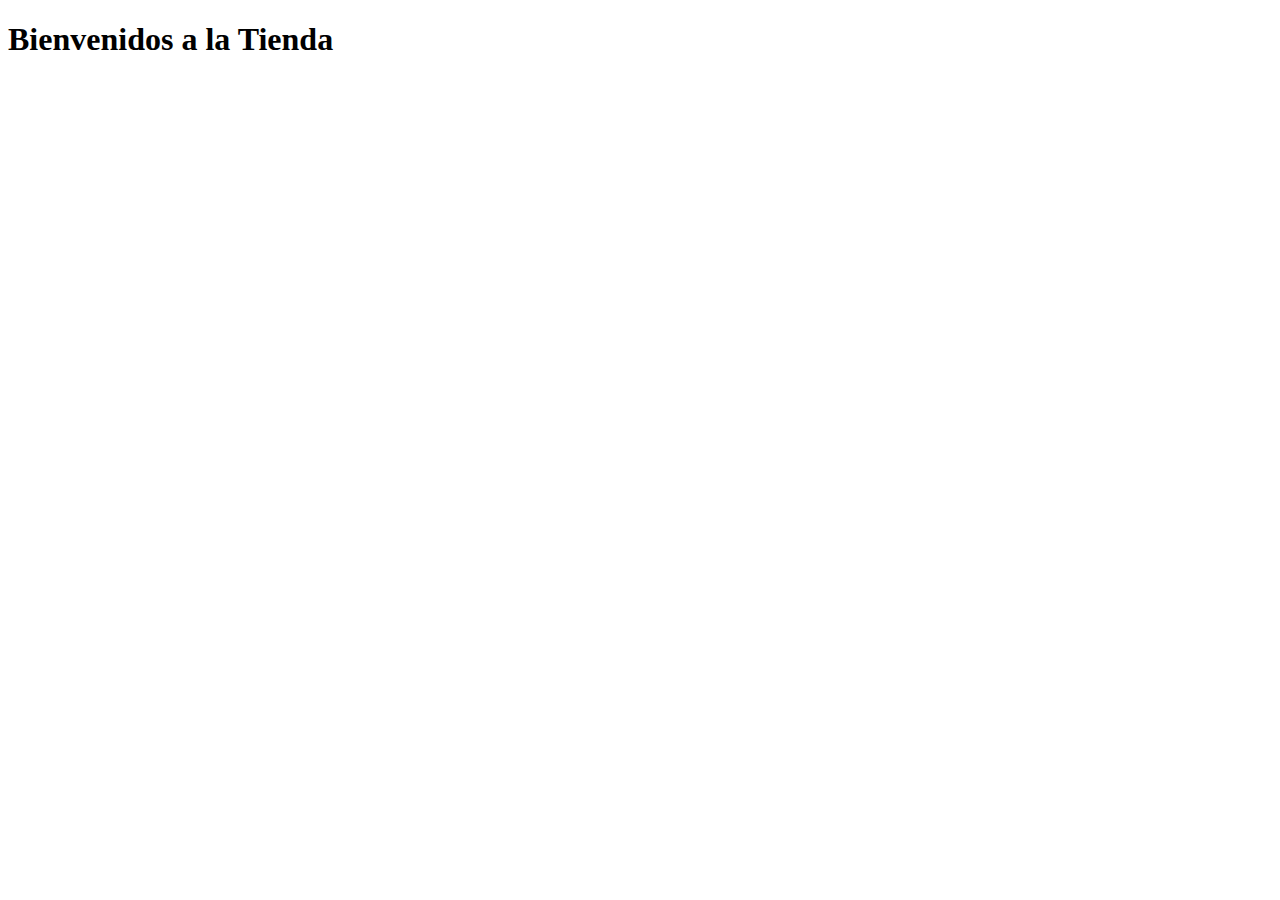
<file: entidades/templates/entidades/home.html>
<!DOCTYPE html>
<html lang="en">
<head>
    <meta charset="UTF-8">
    <meta name="viewport" content="width=device-width, initial-scale=1.0">
    <title>Tienda</title>
</head>
<body>
    <h1>Bienvenidos a la Tienda</h1>
</body>
</html>
</file>
